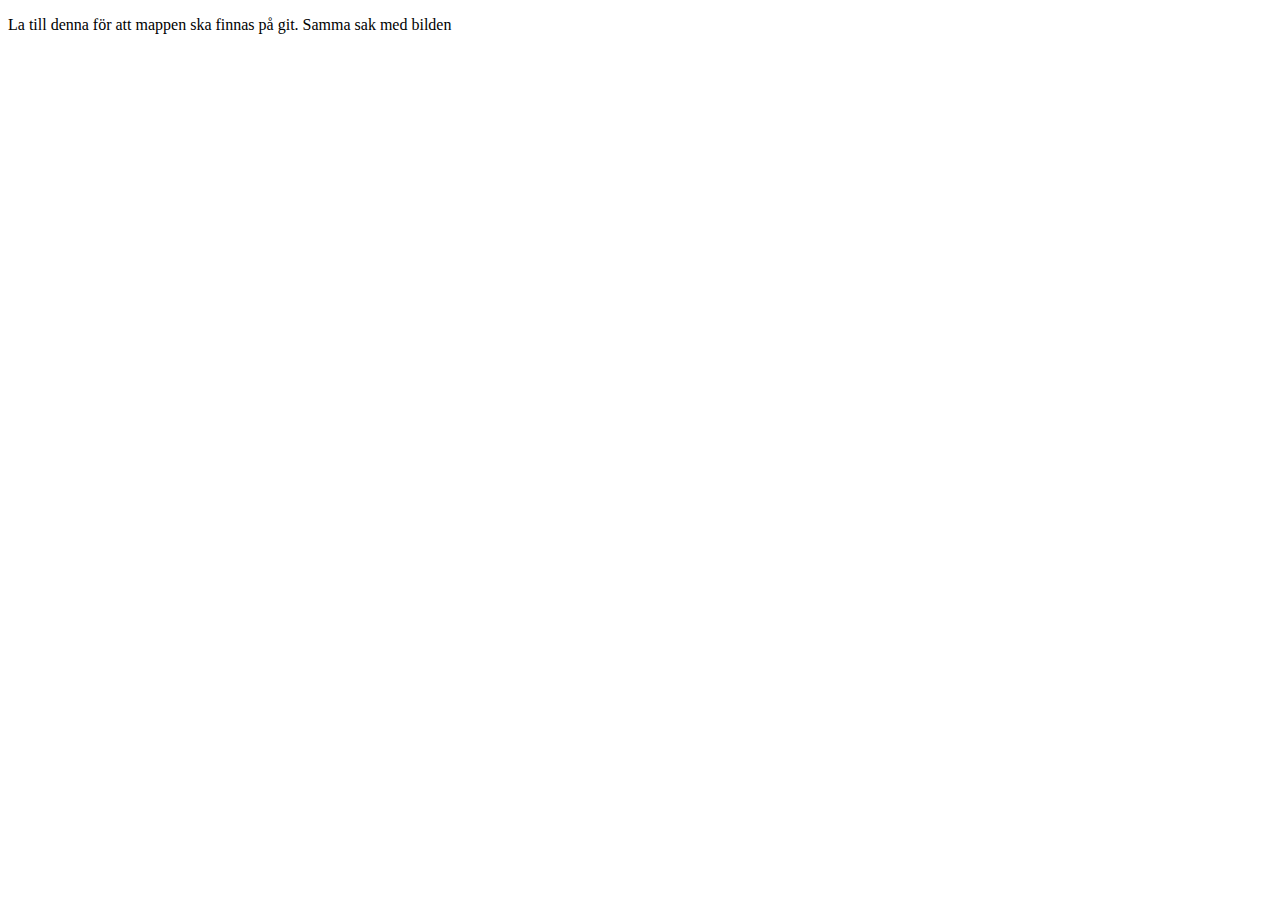
<file: html/html.html>
<!DOCTYPE html>
<html lang="en">
<head>
    <meta charset="UTF-8">
    <meta name="viewport" content="width=device-width, initial-scale=1.0">
    <title>Idk</title>
</head>
<body>
    <p>La till denna för att mappen ska finnas på git. Samma sak med bilden</p>
</body>
</html>
</file>
